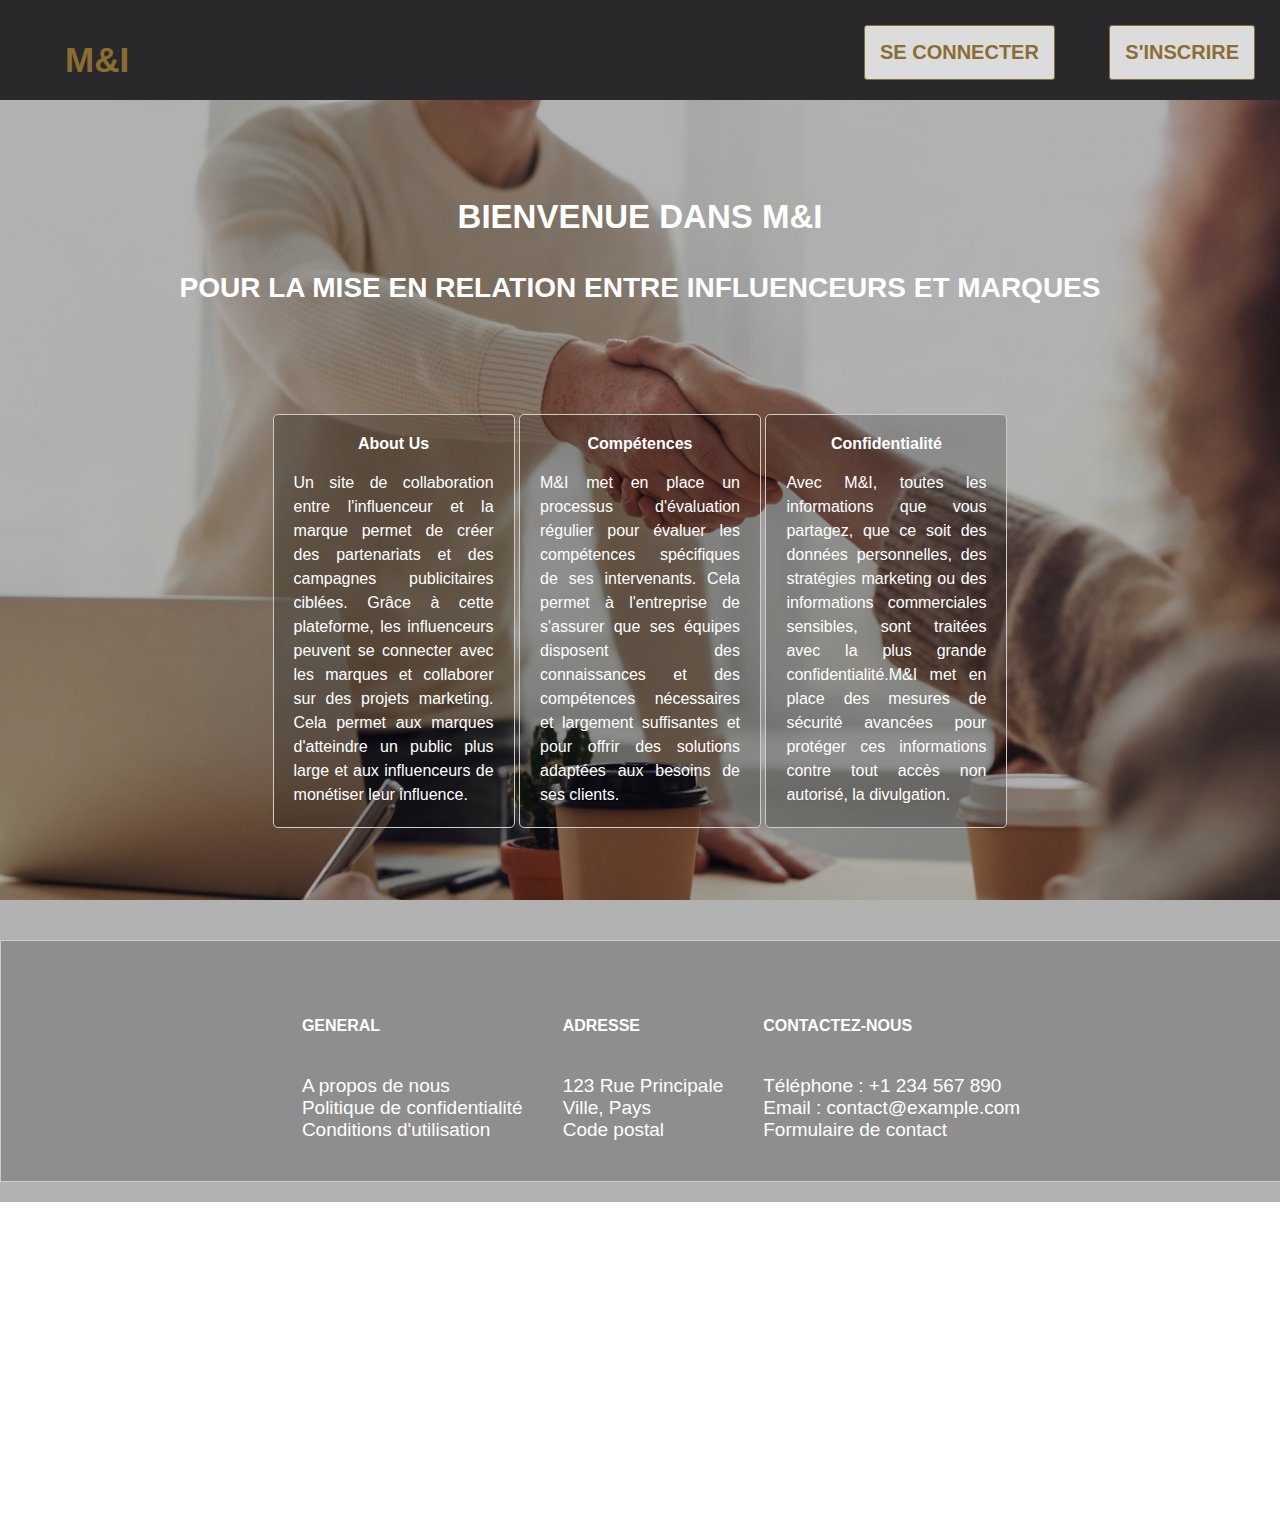
<file: index.html>
<!DOCTYPE html>
<html>
<head>
    <!--pour l'encodage-->
    <meta charset="UTF-8"/>
    <!--pour le lien CSS qui est relative a cette page html index.html-->
    <link rel="stylesheet" href="principal.css"/>
    <!--titre de la page web-->
    <title>BIENVENUE</title>
</head>
<body>
    <div class="overlay">
        <header style="position: fixed; top: 0; width: 100%;">
            <nav>
                <ul>
                    <div id="divheader1">
                        <li class="listee"><a href="../project/principal.html" class="headrr">M&I</a></li>
                    </div>
                    <div id="divheader2">
                        <li class="liste"><a class="headr" href='../project/login/'>SE CONNECTER</a></li>
                        <li class="liste"><a href="../project/signup_boutons/" class="headr">S'INSCRIRE</a></li>
                    </div>
                </ul>
            </nav>
        </header>
        <section>
            <br><br><br><br><br><br><br><br><br><br><br>
            <center><h1>BIENVENUE DANS M&I</h1></center>
            <br><br>
            <center><h3>POUR LA MISE EN RELATION ENTRE INFLUENCEURS ET MARQUES</h3></center>
            <br><br><br>
        </section>
        <br><br>
        <center>
            <div class="box">
                <h4>About Us</h4>
                <br>
                <p>Un site de collaboration entre l'influenceur et la marque permet de créer des partenariats et des campagnes publicitaires ciblées. Grâce à cette plateforme, les influenceurs peuvent se connecter avec les marques et collaborer sur des projets marketing. Cela permet aux marques d'atteindre un public plus large et aux influenceurs de monétiser leur influence.</p>
              </div>
              <div class="box">
                  <h4>Compétences</h4>
                  <br>
                  <p>M&I met en place un processus d'évaluation régulier pour évaluer les compétences spécifiques de ses intervenants. Cela permet à l'entreprise de s'assurer que ses équipes disposent des connaissances et des compétences nécessaires et largement suffisantes et pour offrir des solutions adaptées aux besoins de ses clients.</p>
                </div>
                  <div class="box">
                      <h4>Confidentialité</h4>
                      <br>
                      <p>Avec M&I, toutes les informations que vous partagez, que ce soit des données personnelles, des stratégies marketing ou des informations commerciales sensibles, sont traitées avec la plus grande confidentialité.M&I met en place des mesures de sécurité avancées pour protéger ces informations contre tout accès non autorisé, la divulgation.</p>
                    </div>
                </center>
    <br><br><br><br>
    <div id="footer">
        <footer>
            <br><br>
            <center>
            <table>
                <tr>
                    <th>GENERAL</th>
                    <th>ADRESSE</th>
                    <th>CONTACTEZ-NOUS</th>
                </tr>
                <tr>
                    <td>
                        <ul>
                            <li>A propos de nous</li>
                            <li>Politique de confidentialité</li>
                            <li>Conditions d'utilisation</li>
                        </ul>
                    </td>
                    <td>
                        <ul>
                            <li>123 Rue Principale</li>
                            <li>Ville, Pays</li>
                            <li>Code postal</li>
                        </ul>
                    </td>
                    <td>
                        <ul>
                            <li>Téléphone : +1 234 567 890</li>
                            <li>Email : contact@example.com</li>
                            <li>Formulaire de contact</li>
                        </ul>
                    </td>
                </tr>
            </table>
        </center>
        
        </footer>
    </div>
    </div> <!-- White overlay -->
</body>
</html>
</file>
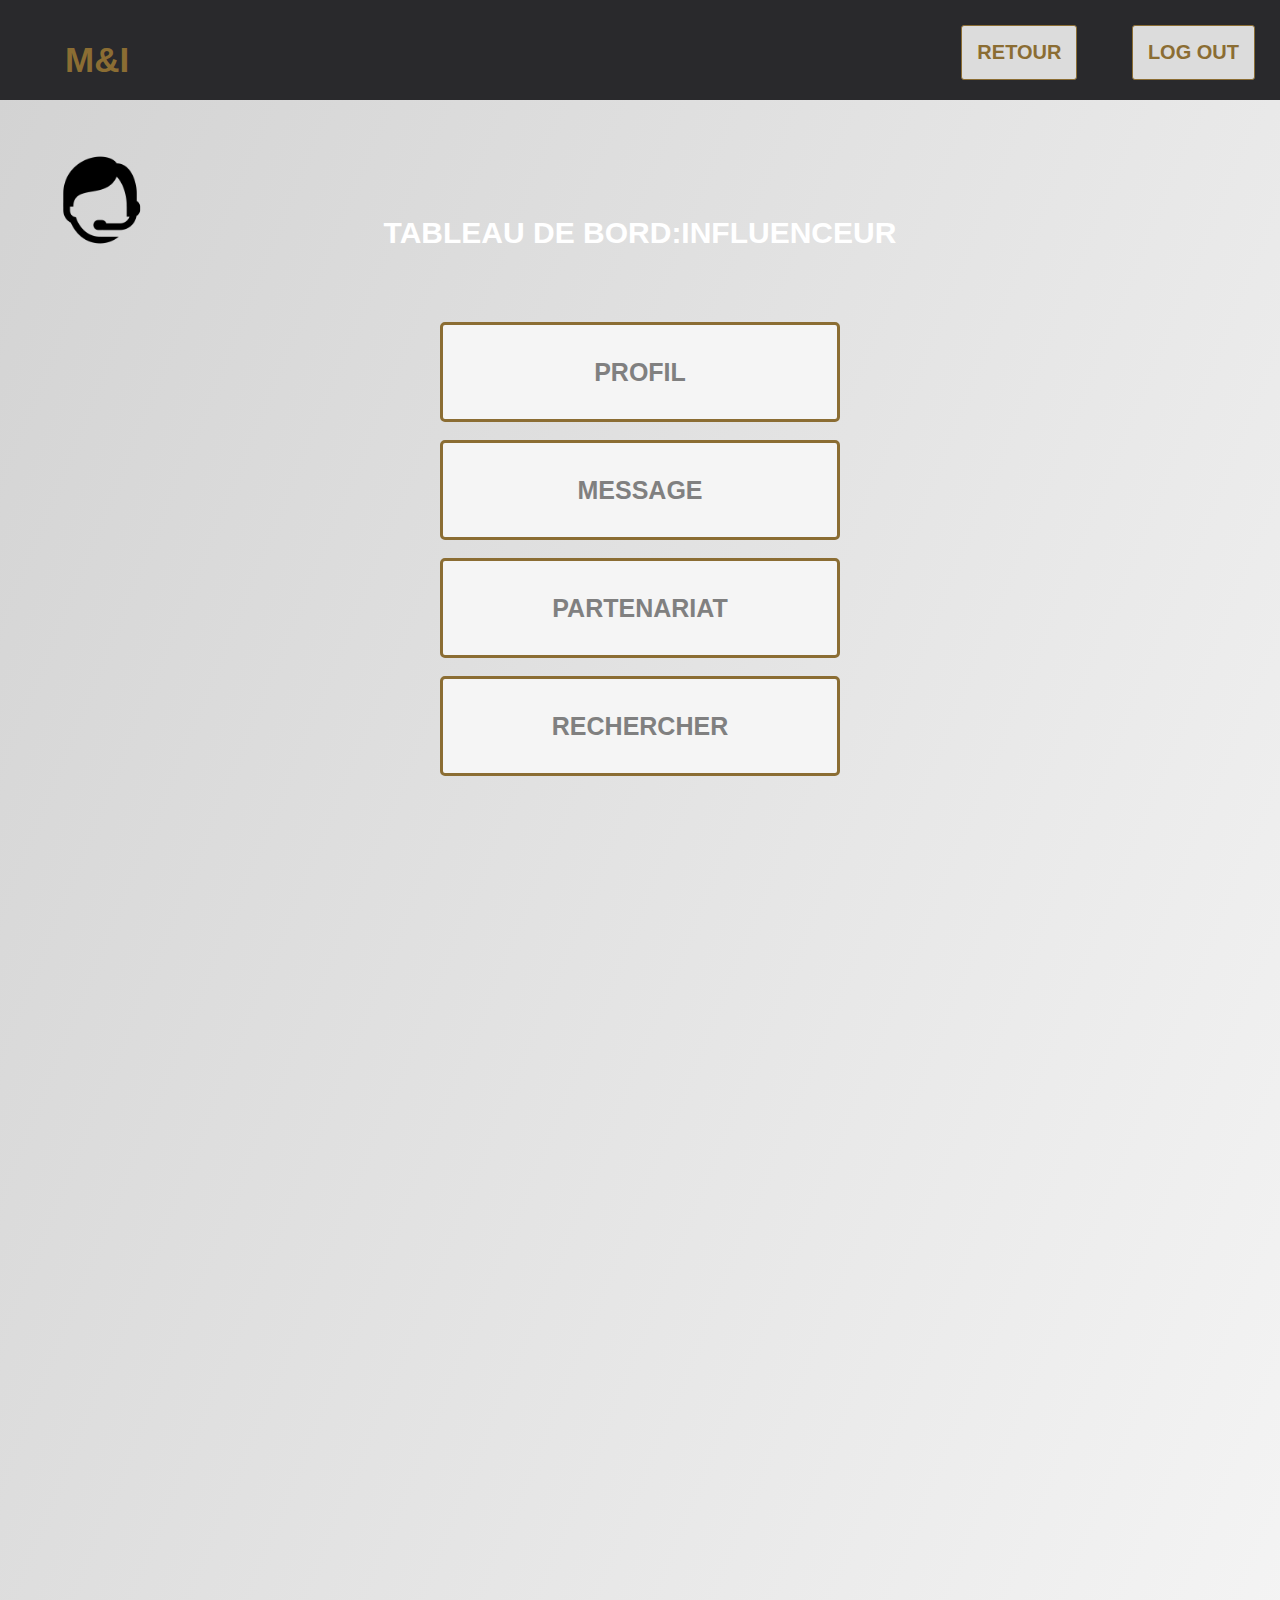
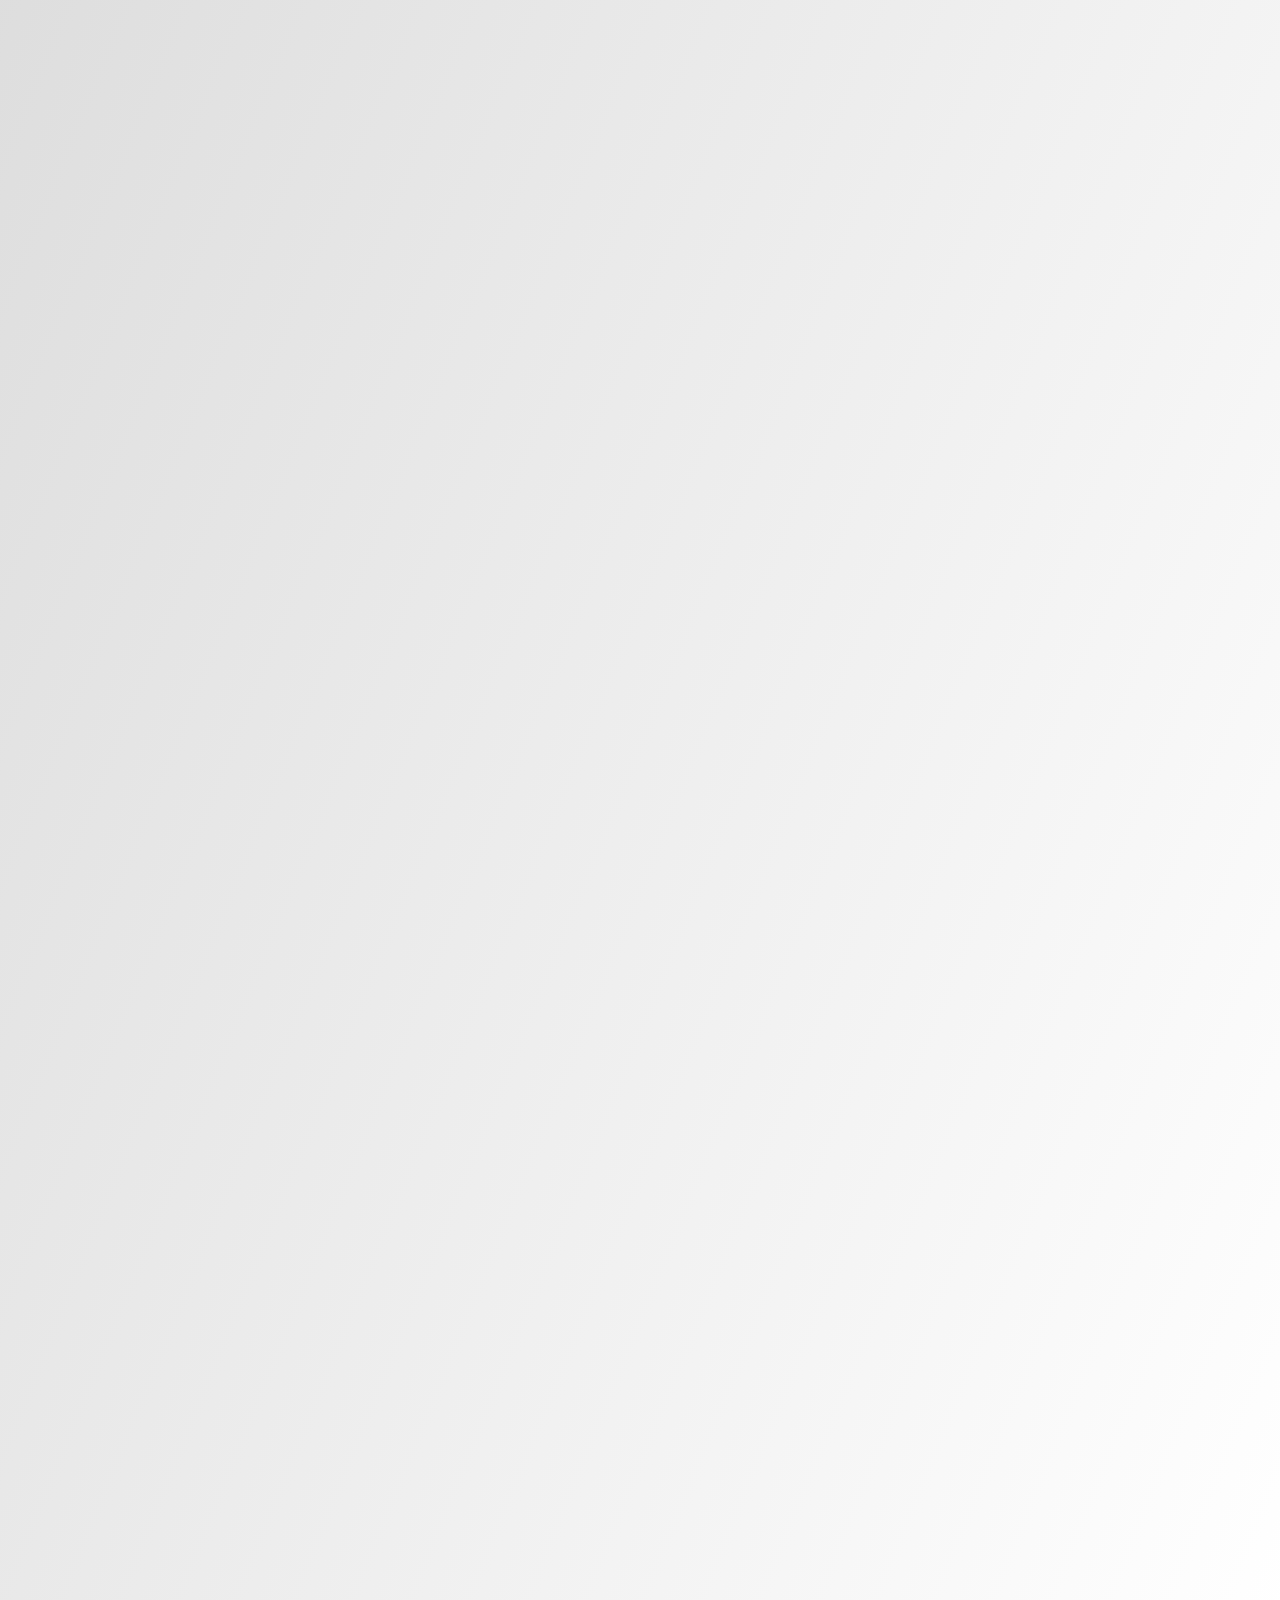
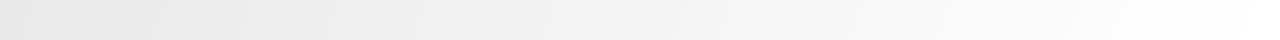
<file: dashboard_influenceur/index.html>
<!DOCTYPE html>
<head>
    <!--pour l'encodage-->
    <meta charset="UTF-8"/>
    <!--pour le lien CSS qui est relative a cette page html dashboard.html-->
    <link rel="stylesheet" href="dashboardd.css"/>
    <!--titre de la page web-->
    <title>TABLEAU DE BORD</title>
</head>
<body>

    <header style="position: fixed; top: 0; width: 100%;">
        <nav>
            <ul>
                <div id="divheader1">
                    <li class="listee"><a href="../dashboard_influenceur/" class="headrr">M&I</a></li>
                </div>
                <div id="divheader2">
                    <li class="liste"><a href="../dashboard_influenceur/" class="headr">RETOUR</a></li>
                    <li class="liste"><a href="../index.html" class="headr" onclick="location.href='../logout.php'">LOG OUT</a></li>
                </div>
            </ul>
        </nav>
    </header>
    <style>
        /* CSS to style the fixed button */
        #fixedbutton {
            position: fixed;
            top: 150px;
            left: 50px;
            width: 100px;
        }
    </style>
    <a href="../support" ><img src="support.png" id="fixedbutton" onclick="desession()"></a>

    <br><br><br><br><br>
    <!--la premiere composante de la page web apres l'en-tete-->
    <section class="composant1">
        <br><br><br><br><br><br><br>
        <center><h1>TABLEAU DE BORD:INFLUENCEUR</h1></center>
        <br><br><br><br>
        <!--definir les deux boutons PROFIL & MESSAGE-->
        <!--bouton pour consulter le profil-->
        <!--definition de la classe lien pour le style css du lien-->
        <!--definition de la classe bouton pour le style css du bouton-->
        <center><button class="bouton"><a class="lien" href="../profil_influenceur">PROFIL</a></button></center>
        <br>
        <!--bouton pour consulter le message-->
        <!--definition de la classe lien pour le style css du lien-->
        <!--definition de la classe bouton pour le style css du bouton-->
        <center><button class="bouton"><a class="lien" href="../chat_inf">MESSAGE</a></button></center>
        <!--retour a la ligne-->
        <br/>
        <!--definir les deux boutons PARTENARIAT & RECHERCHER-->
        <!--bouton pour consulter le partenariat-->
        <!--definition de la classe lien pour le style css du lien-->
        <!--definition de la classe bouton pour le style css du bouton-->
        <center><button class="bouton"><a class="lien" href="../partenariat_influenceur">PARTENARIAT</a></button></center>
        <br>
        <!--bouton pour consulter les recherches-->
        <!--definition de la classe lien pour le style css du lien-->
        <!--definition de la classe bouton pour le style css du bouton-->
        <center><button class="bouton"><a class="lien" href="../rechercher_influenceur">RECHERCHER</a></button></center>
        <!--retour a la ligne-->
        <br/>
    </section>
</body>
</html>
</file>
<file: principal.css>
*{
      margin: 0%;
      padding: 0%;
      align-items: center;
      justify-content: center;
      font-family: sans-serif;
  }
  header{
      width: 100%;
      height: 100px;
      background-color: #29292c;
  }
  #divheader1{
      float: left;
      margin-right: 0%;
  }
  #divheader2{
      float: right;
      margin-left: 0%;
  }
  li{
      list-style-type: none;
  }
  .liste{
      display: inline-block;
      margin-right: 25px;
      margin-left: 25px;
      margin-top: 25px;
      padding: 15px 15px 15px 15px;
      border: 1px solid rgb(139, 109, 51);
      border-radius: 3px;
      background-color: gainsboro;
  }
  .headr{
      text-decoration: none;
      font-size: 20px;
      font-weight: bold;
      color: rgb(139, 109, 51);
  }
  .listee{
      margin-right: 25px;
      margin-left: 25px;
      margin-top: 25px;
      padding: 15px 15px 15px 15px;
  }
  .headrr{
      margin-right: 25px;
      margin-left: 25px;
      margin-top: 25px;
      text-decoration: none;
      font-size: 35px;
      font-weight: bold;
      color: rgb(139, 109, 51);
  }
  /* CSS for the background image */
  body {
    background-image: url(accord.jpg);
    background-attachment: fixed;
    background-position: center;
    background-repeat: no-repeat;
    background-size: cover;
    height: 170vh; /* Use viewport height for full screen */
    
  }
  .overlay {
    position: absolute;
    top: 0;
    left: 0;
    width: 100%;
    height: 100 vh;
    background-color: rgba(0, 0, 0, 0.3); /* Use rgba to set opacity */
  }
  .box {
    width: 200px;
    background-color: #F0F0F0;
    padding: 20px;
    border: 1px solid #CCCCCC;
    border-radius: 5px;
    margin: 20px;
    margin-left: auto;
    margin-right: auto;
    text-align: center;
    text-align: justify;
    display: inline-block;
    background-color: rgba(0, 0, 0, 0.2); /* Use rgba to set opacity */
  }

  /* CSS for the paragraph inside the box */
  .box p {
    font-family: Arial, sans-serif;
    font-size: 16px;
    line-height: 1.5;
    color: #ffffff;
  }
  h4{
    text-align: center;
    color: #ffffff;
  }
  h1{
    color: #ffffff;
    font-size: 33px;
    font-weight: 650;
  }
  h3{
    color: #ffffff;
    font-size: 28px;
    font-weight: bold;
  }
  h2{
    color: #ffffff;
    font-size: 28px;
    font-weight: bold;
  }
  table {
    border-collapse: collapse;
}

th, td {
    padding: 20px;
    text-align: left;
    color: #ffffff;
}
li{
    font-size: 19px;
    font-weight: 100;
}
#footer{
    width: 100%;
    background-color: #F0F0F0;
    padding: 20px;
    border: 1px solid #CCCCCC;
    margin: 20px;
    margin-left: auto;
    margin-right: auto;
    text-align: center;
    text-align: justify;
    display: inline-block;
    background-color: rgba(0, 0, 0, 0.2); /* Use rgba to set opacity */
}
</file>
<file: dashboard_influenceur/dashboardd.css>
@media screen and (max-width:768px) {
  *{
      margin: 0%;
      padding: 0%;
      align-items: center;
      justify-content: center;
      font-family: sans-serif;
  }
  header{
      width: 100%;
      height: 150px;
      background-color: #29292c;
  }
  #divheader1{
      float: left;
      margin-right: 0%;
  }
  #divheader2{
      float: right;
      margin-left: 0%;
  }
  li{
      list-style-type: none;
  }
  .liste{
      display: block;
      margin-right: 25px;
      margin-left: 25px;
      margin-top: 10px;
      padding: 15px 15px 15px 15px;
      border: 1px solid rgb(139, 109, 51);
      border-radius: 3px;
      background-color: gainsboro;
  }
  .headr{
      text-decoration: none;
      font-size: 20px;
      font-weight: bold;
      color: rgb(139, 109, 51);
  }
  .listee{
      margin-right: 25px;
      margin-left: 25px;
      margin-top: 25px;
      padding: 15px 15px 15px 15px;
  }
  .headrr{
      margin-right: 25px;
      margin-left: 25px;
      margin-top: 25px;
      text-decoration: none;
      font-size: 35px;
      font-weight: bold;
      color: rgb(139, 109, 51);
  }
  section{
      background: linear-gradient(to bottom right, lightgrey, white);
      /* Replace "white" with your desired end color */
      width: 800px;
      height: 350vh;
  }
  .bouton{
    width: 400px;
    height: 100px;
    border: 3px solid rgb(139, 109, 51);
    border-radius: 5px;
    background-color: whitesmoke;
  }
  .lien{
    text-decoration: none;
    font-size: 25px;
    font-weight: bold;
    color: gray;
  }
  h1{
    color: white;
    font-size: 30px;
    font-weight: bold;
  }
}
@media screen and (min-width:769px){
  *{
      margin: 0%;
      padding: 0%;
      align-items: center;
      justify-content: center;
      font-family: sans-serif;
  }
  header{
      width: 100%;
      height: 100px;
      background-color: #29292c;
  }
  #divheader1{
      float: left;
      margin-right: 0%;
  }
  #divheader2{
      float: right;
      margin-left: 0%;
  }
  li{
      list-style-type: none;
  }
  .liste{
      display: inline-block;
      margin-right: 25px;
      margin-left: 25px;
      margin-top: 25px;
      padding: 15px 15px 15px 15px;
      border: 1px solid rgb(139, 109, 51);
      border-radius: 3px;
      background-color: gainsboro;
  }
  .headr{
      text-decoration: none;
      font-size: 20px;
      font-weight: bold;
      color: rgb(139, 109, 51);
  }
  .listee{
      margin-right: 25px;
      margin-left: 25px;
      margin-top: 25px;
      padding: 15px 15px 15px 15px;
  }
  .headrr{
      margin-right: 25px;
      margin-left: 25px;
      margin-top: 25px;
      text-decoration: none;
      font-size: 35px;
      font-weight: bold;
      color: rgb(139, 109, 51);
  }
  section{
      background: linear-gradient(to bottom right, lightgrey, white);
      /* Replace "white" with your desired end color */
      width: 100%;
      height: 350vh;
  }
  .bouton{
    width: 400px;
    height: 100px;
    border: 3px solid rgb(139, 109, 51);
    border-radius: 5px;
    background-color: whitesmoke;
  }
  .lien{
    text-decoration: none;
    font-size: 25px;
    font-weight: bold;
    color: gray;
  }
  h1{
    color: white;
    font-size: 30px;
    font-weight: bold;
  }
}
</file>
